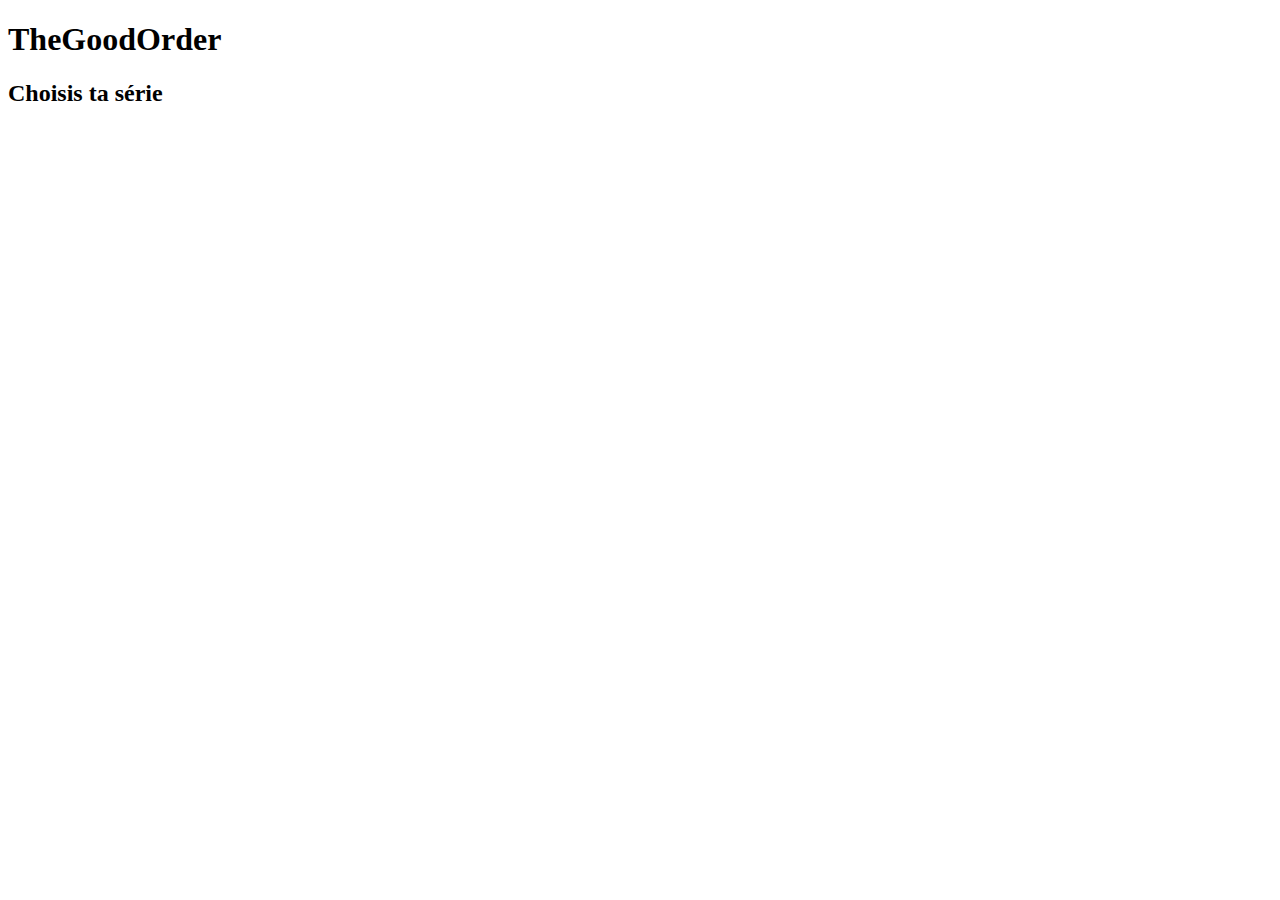
<file: index.html>
<!DOCTYPE html>
<html lang="fr">
<head>
  <meta charset="UTF-8">
  <title>TheGoodOrder</title>
  <link rel="stylesheet" href="style.css">
</head>
<body>
  <h1>TheGoodOrder</h1>
  <h2>Choisis ta série</h2>
  <div id="series-list"></div>

  <script>
    fetch('series.json')
      .then(res => res.json())
      .then(series => {
        const container = document.getElementById('series-list');
        series.forEach(s => {
          const btn = document.createElement('a');
          btn.textContent = s.title;
          btn.href = `serie.html?id=${s.id}&file=${s.dataFile}`;
          btn.className = 'series-button';
          container.appendChild(btn);
        });
      })
      .catch(err => console.error("Erreur fetch JSON :", err));
  </script>
</body>
</html>
</file>
<file: style.css>

</file>
